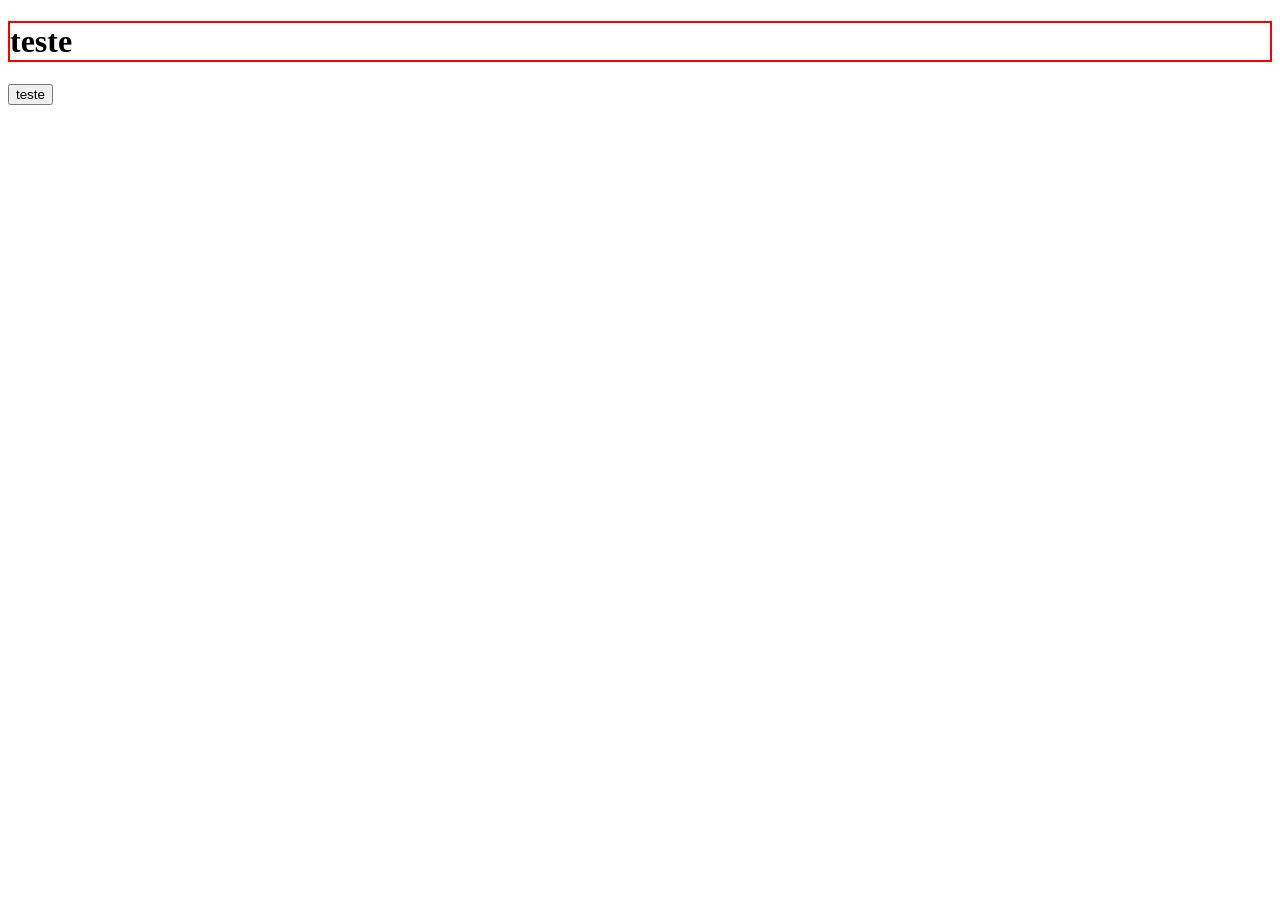
<file: index.html>
<!DOCTYPE html>
<html lang="en">
<head>
    <meta charset="UTF-8">
    <meta http-equiv="X-UA-Compatible" content="IE=edge">
    <meta name="viewport" content="width=device-width, initial-scale=1.0">
    <link rel="stylesheet" type="text/css" href="style.css" />
    <title>Document</title>
</head>
<body>
    <h1>
        teste
    </h1>
    <button onclick="fc()">teste</button>


    
</body>

<script>

    function fc(){

window.alert("teste");

    }
</script>
</html>
</file>
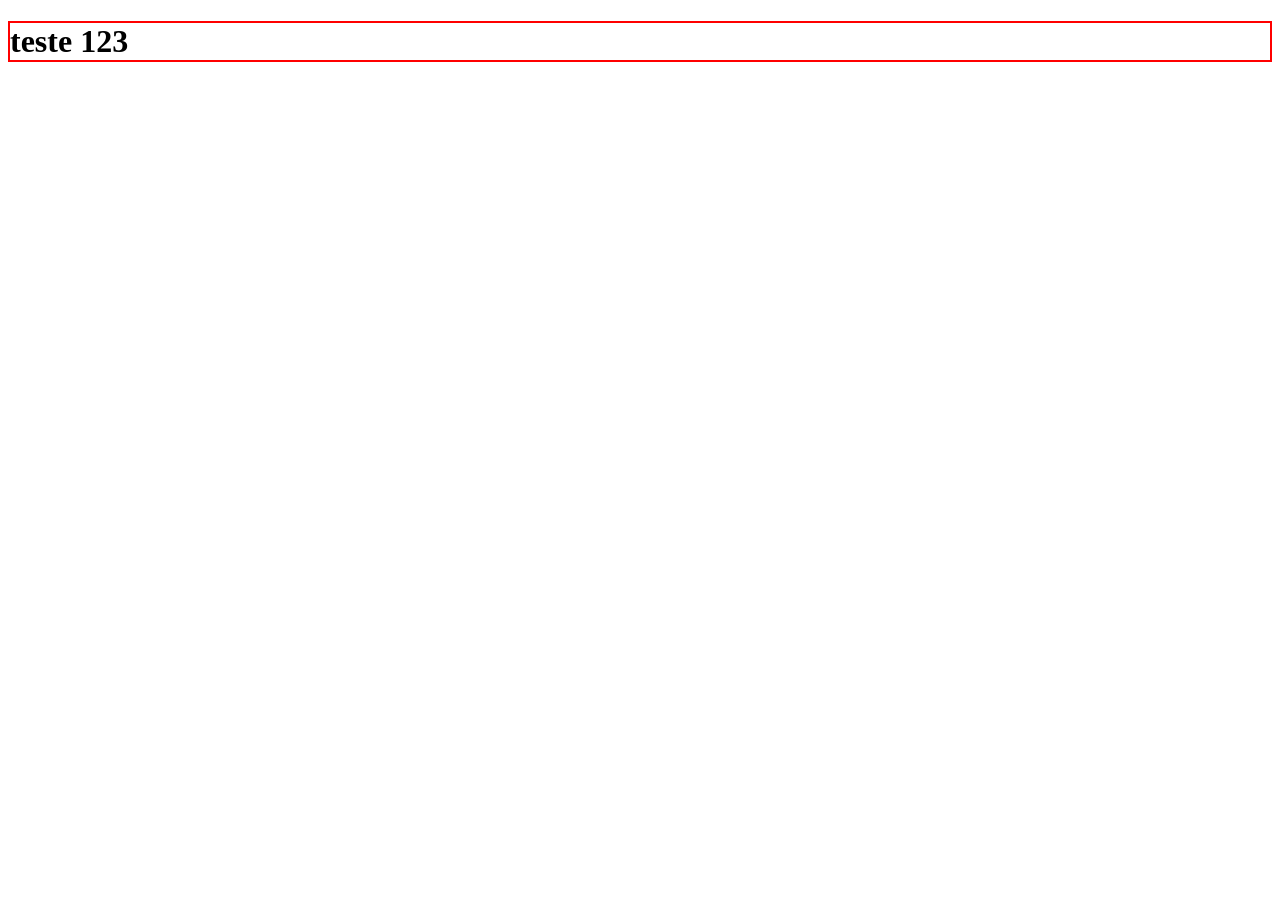
<file: teste.html>
<!DOCTYPE html>
<html lang="en">
<head>
    <meta charset="UTF-8">
    <meta http-equiv="X-UA-Compatible" content="IE=edge">
    <meta name="viewport" content="width=device-width, initial-scale=1.0">
    <link rel="stylesheet" type="text/css" href="style.css" />
    <title>Document</title>
</head>
<body>
    <h1>
        teste 123
    </h1>
    
</body>
</html>
</file>
<file: style.css>
h1{
border: 2px solid red;


}
</file>
